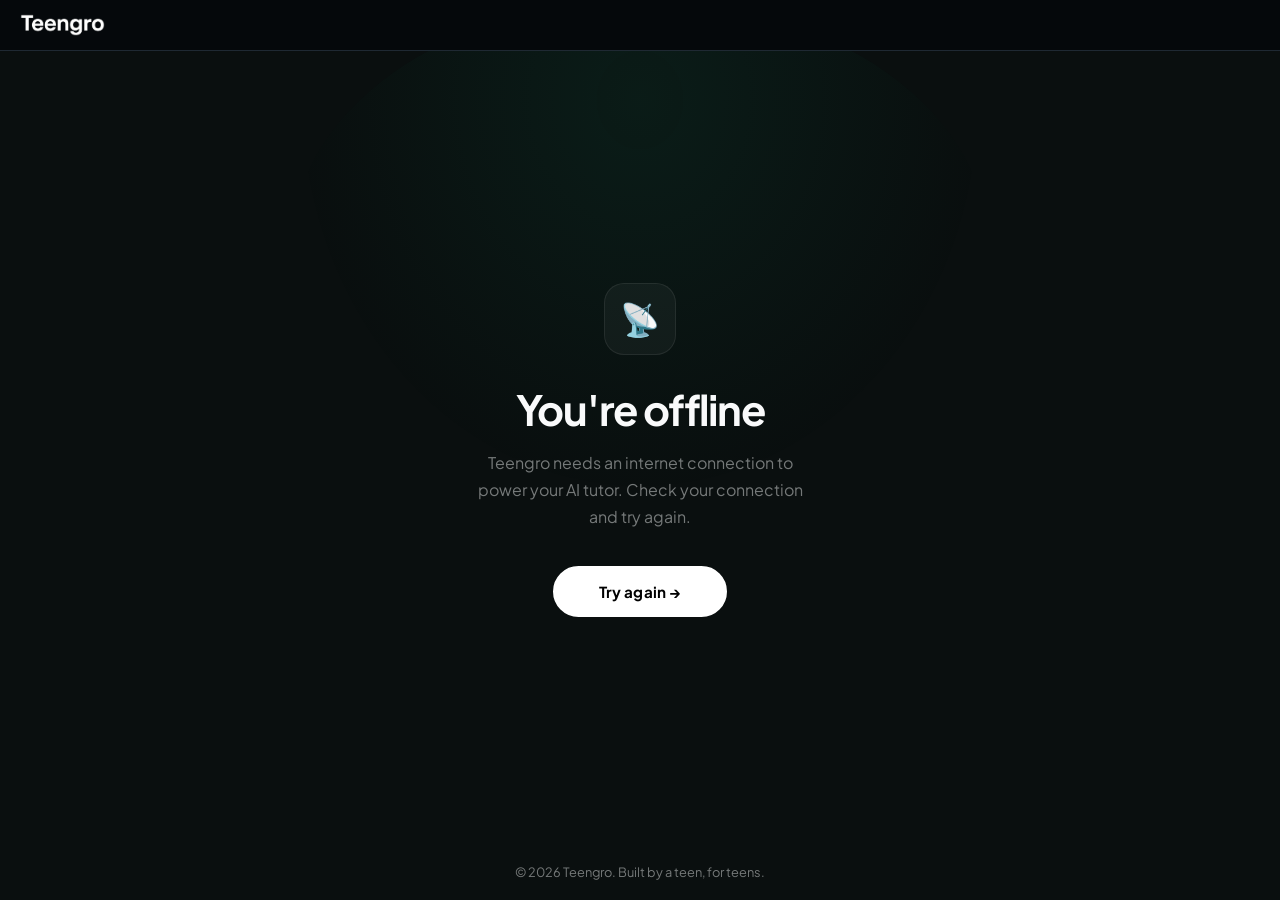
<file: offline.html>
<!DOCTYPE html>
<html lang="en">
<head>
  <meta charset="UTF-8"/>
  <meta name="viewport" content="width=device-width, initial-scale=1.0"/>
  <title>Teengro — You're Offline</title>
  <link rel="shortcut icon" href="/favicon.ico" type="image/x-icon">
  <link rel="preconnect" href="https://fonts.googleapis.com">
  <link rel="preconnect" href="https://fonts.gstatic.com" crossorigin>
  <link href="https://fonts.googleapis.com/css2?family=Plus+Jakarta+Sans:wght@400;600;700&display=swap" rel="stylesheet">
  <script>
    // Apply saved theme immediately before page renders — prevents flash
    (function() {
      const theme = localStorage.getItem('theme') || 'dark';
      document.documentElement.setAttribute('data-theme', theme);
    })();
  </script>
  <style>
    * { margin: 0; padding: 0; box-sizing: border-box; }

    /* ── THEME VARIABLES ── */
    :root[data-theme="dark"], html[data-theme="dark"] {
      --bg:          #0a0f0f;
      --text:        #f9fafb;
      --subtext:     rgba(249,250,251,0.45);
      --card-bg:     rgba(255,255,255,0.04);
      --card-border: rgba(255,255,255,0.08);
      --btn-bg:      #ffffff;
      --btn-text:    #000000;
    }
    :root[data-theme="light"], html[data-theme="light"] {
      --bg:          #f9fafb;
      --text:        #111827;
      --subtext:     rgba(17,24,39,0.5);
      --card-bg:     rgba(0,0,0,0.03);
      --card-border: rgba(0,0,0,0.08);
      --btn-bg:      #111827;
      --btn-text:    #ffffff;
    }

    body {
      font-family: 'Plus Jakarta Sans', system-ui, sans-serif;
      background: var(--bg);
      color: var(--text);
      min-height: 100vh;
      display: flex;
      flex-direction: column;
      align-items: center;
      justify-content: center;
      text-align: center;
      padding: 28px;
      transition: background 0.3s, color 0.3s;
    }

    /* Faint radial glow matching your hero */
    body::before {
      content: '';
      position: fixed;
      top: 0; left: 50%;
      transform: translateX(-50%);
      width: 700px; height: 500px;
      border-radius: 50%;
      pointer-events: none;
      z-index: 0;
    }
    html[data-theme="dark"]  body::before { background: radial-gradient(ellipse at 50% 20%, rgba(16,185,129,0.08) 0%, transparent 70%); }
    html[data-theme="light"] body::before { background: radial-gradient(ellipse at 50% 20%, rgba(16,185,129,0.06) 0%, transparent 70%); }
    .navbar {
      position: fixed;
      top: 0; left: 0; right: 0; width: 100%;
      padding: 14px 20px;
      display: flex;
      justify-content: space-between;
      align-items: center;
      z-index: 200;
      border-bottom: 1px solid;
    }
    body[data-theme="dark"]  .navbar { background: #05080b; border-bottom-color: #1f2933; }
    body[data-theme="light"] .navbar { background: #ffffff; border-bottom-color: #e5e7eb; }

    .logo { display: flex; align-items: center; }
    .logo-img { height: 22px; width: auto; display: none; }
    body[data-theme="dark"]  .logo-dark  { display: block; }
    body[data-theme="light"] .logo-light { display: block; }

    /* Main content */
    .content {
      position: relative;
      z-index: 1;
      display: flex;
      flex-direction: column;
      align-items: center;
    }

    .offline-icon {
      width: 72px; height: 72px;
      border-radius: 20px;
      background: var(--card-bg);
      border: 1px solid var(--card-border);
      display: flex; align-items: center; justify-content: center;
      font-size: 2rem;
      margin-bottom: 28px;
    }

    h1 {
      font-size: clamp(1.8rem, 5vw, 2.6rem);
      font-weight: 700;
      letter-spacing: -0.03em;
      margin-bottom: 14px;
    }

    p {
      font-size: 1rem;
      line-height: 1.7;
      color: var(--subtext);
      max-width: 340px;
      margin-bottom: 36px;
    }

    .btn {
      display: inline-block;
      padding: 14px 44px;
      background: var(--btn-bg);
      color: var(--btn-text);
      font-weight: 700;
      font-size: 0.95rem;
      border-radius: 999px;
      border: 2px solid var(--btn-bg);
      cursor: pointer;
      font-family: inherit;
      letter-spacing: 0.01em;
      transition: all 0.2s ease;
    }
    body[data-theme="dark"]  .btn:hover { background: transparent; color: #ffffff; border-color: #ffffff; }
    body[data-theme="light"] .btn:hover { background: transparent; color: #111827; border-color: #111827; }

    .footer {
      position: fixed;
      bottom: 20px;
      font-size: 0.8rem;
      color: var(--subtext);
    }
  </style>
</head>
<body>

  <header class="navbar">
    <div class="logo">
      <img src="logo-dark.png"  class="logo-img logo-dark"  alt="Teengro" />
      <img src="logo-light.png" class="logo-img logo-light" alt="Teengro" />
    </div>
  </header>

  <div class="content">
    <div class="offline-icon">📡</div>
    <h1>You're offline</h1>
    <p>Teengro needs an internet connection to power your AI tutor. Check your connection and try again.</p>
    <button class="btn" onclick="window.location.reload()">Try again →</button>
  </div>

  <footer class="footer">© 2026 Teengro. Built by a teen, for teens.</footer>

  <script>
    // Also set on body to match your site's data-theme="dark" on <body>
    const theme = localStorage.getItem('theme') || 'dark';
    document.body.setAttribute('data-theme', theme);
  </script>

</body>
</html>
</file>
